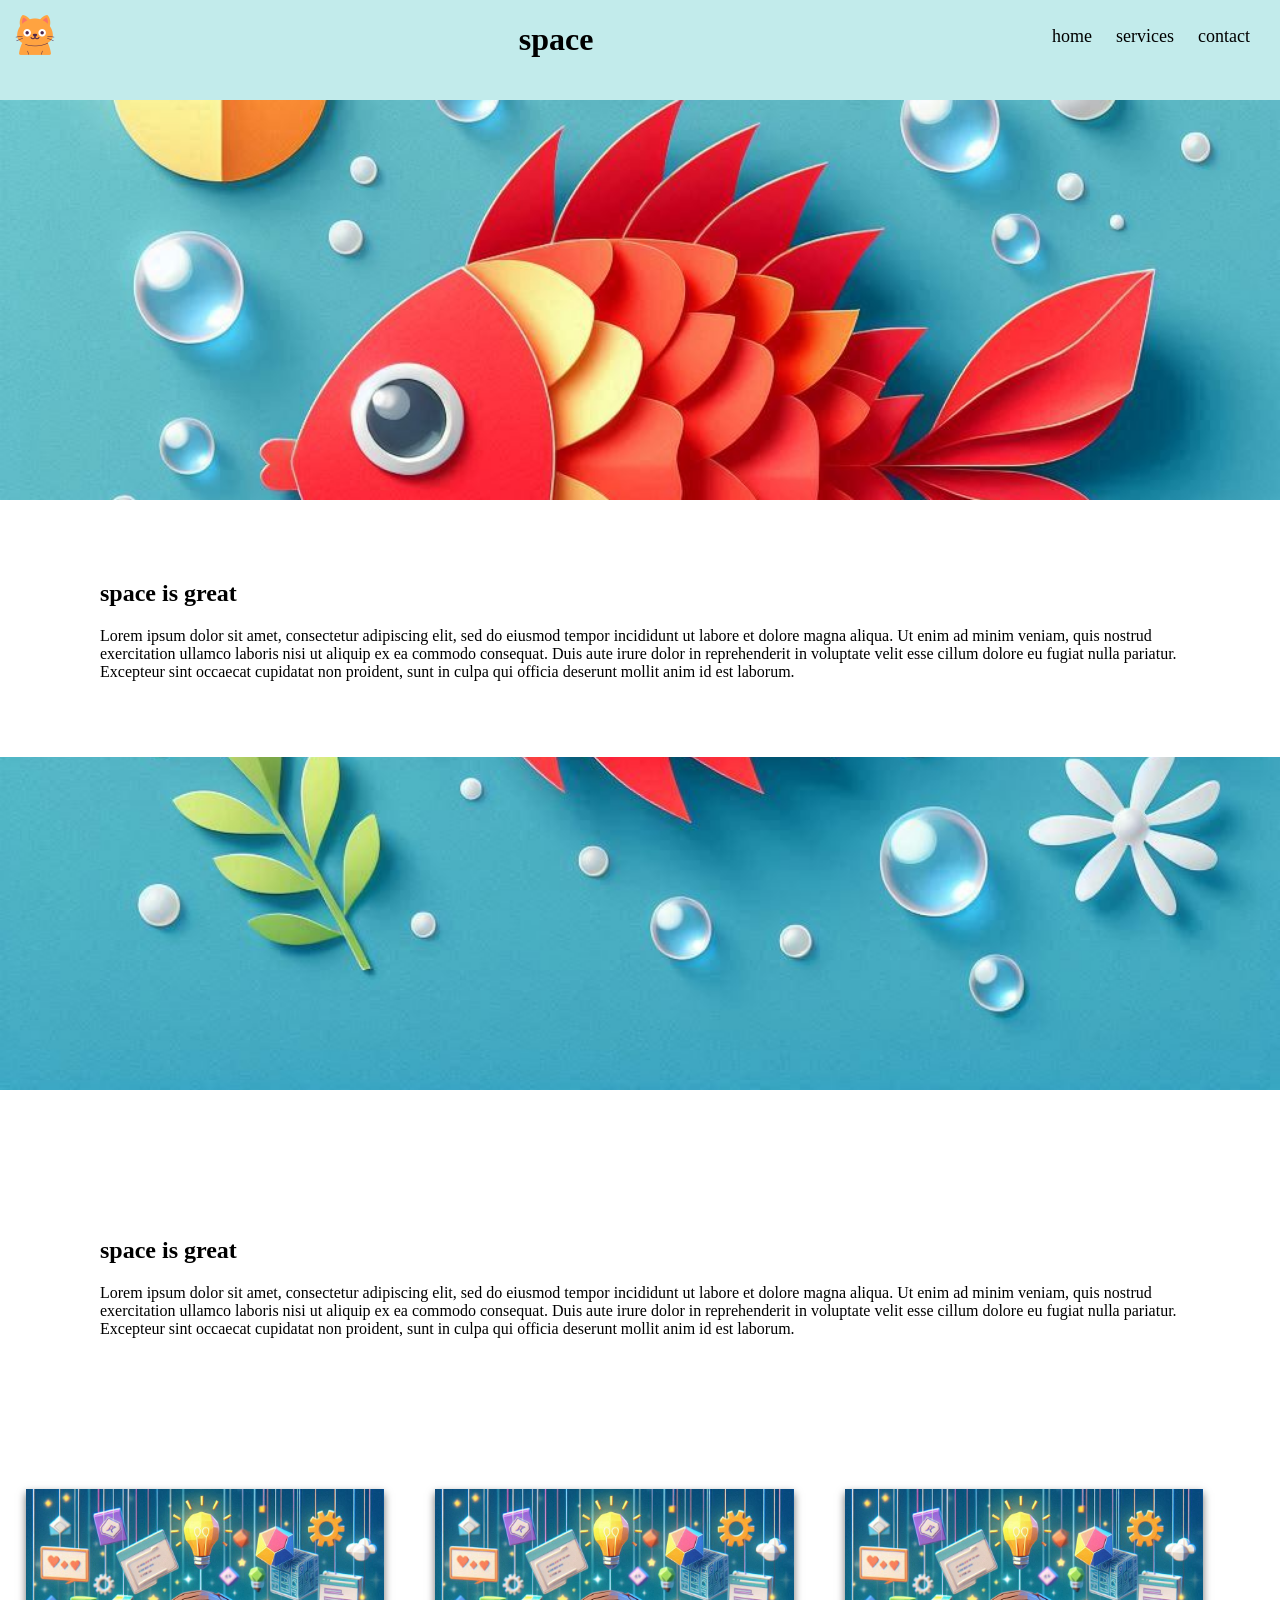
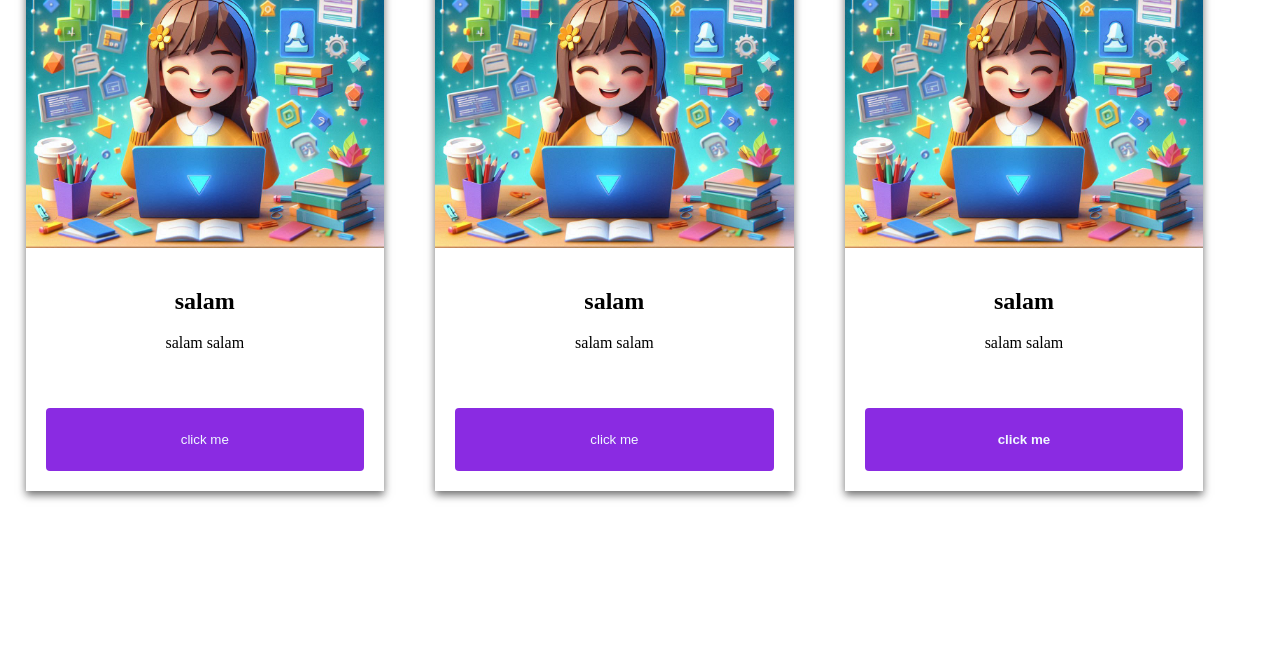
<file: index.html>
<!DOCTYPE html>
<html>
    <head>
        <title>space</title>
        <link rel="stylesheet" href="style.css">
       
    </head>
    <body>
            <header>
                <img src="icons8-cat-100.png" alt="" class="logo">
            
            <ul  class="menu">
                    <li><a href="index.html">home</a> </li>
                    <li><a href="herobox2.html">services</a></li>
                    <li><a href="#3">contact</a></li>
            </ul>
                <h1>space</h1> 
            
            </header>
        <section class="imagetop" style="margin-top: 100px;" id="1">
           

        </section>
        <section class="matn">
            <h2>space is great</h2>
            <p>Lorem ipsum dolor sit amet, consectetur 
                adipiscing elit, sed do eiusmod tempor incididunt
                 ut labore et dolore magna aliqua. Ut enim ad minim
                  veniam, quis nostrud exercitation ullamco laboris
                   nisi ut aliquip ex ea commodo consequat. Duis aute
                    irure dolor in reprehenderit in voluptate velit esse
                     cillum dolore eu fugiat nulla pariatur. Excepteur 
                     sint occaecat cupidatat non proident, sunt in culpa
                      qui
                 officia deserunt mollit anim id est laborum.</p>
        </section>
        <section class="imagetop" id="2"></section>
         <section class="matn">
            <h2>space is great</h2>
            <p>Lorem ipsum dolor sit amet, consectetur 
                adipiscing elit, sed do eiusmod tempor incididunt
                 ut labore et dolore magna aliqua. Ut enim ad minim
                  veniam, quis nostrud exercitation ullamco laboris
                   nisi ut aliquip ex ea commodo consequat. Duis aute
                    irure dolor in reprehenderit in voluptate velit esse
                     cillum dolore eu fugiat nulla pariatur. Excepteur 
                     sint occaecat cupidatat non proident, sunt in culpa
                      qui
                 officia deserunt mollit anim id est laborum.</p>
        </section>
        <section id="3">
            <div class="cart soton" >
                <img src="2.png" alt="">
                <div class="fazayematn">
                    <h2>salam</h2>
                    <p>salam salam</p>
                </div>
                <button class="cartbtn">click me</button>
            </div>

             <div class="cart soton">
                <img src="2.png" alt="">
                <div class="fazayematn">
                    <h2>salam</h2>
                    <p>salam salam</p>
                </div>
                <button class="cartbtn">click me</button>
            </div>

             <div class="cart soton">
                <img src="2.png" alt="">
                <div class="fazayematn">
                    <h2>salam</h2>
                    <p>salam salam</p>
                </div>
                <button class="cartbtn" > <a href="#">click me</a></button>
            </div>
        </section>
        <video src="mov_bbb.mp4" autoplay loop muted ></video>
        
    
     
       
        
    </body>
</html>
</file>
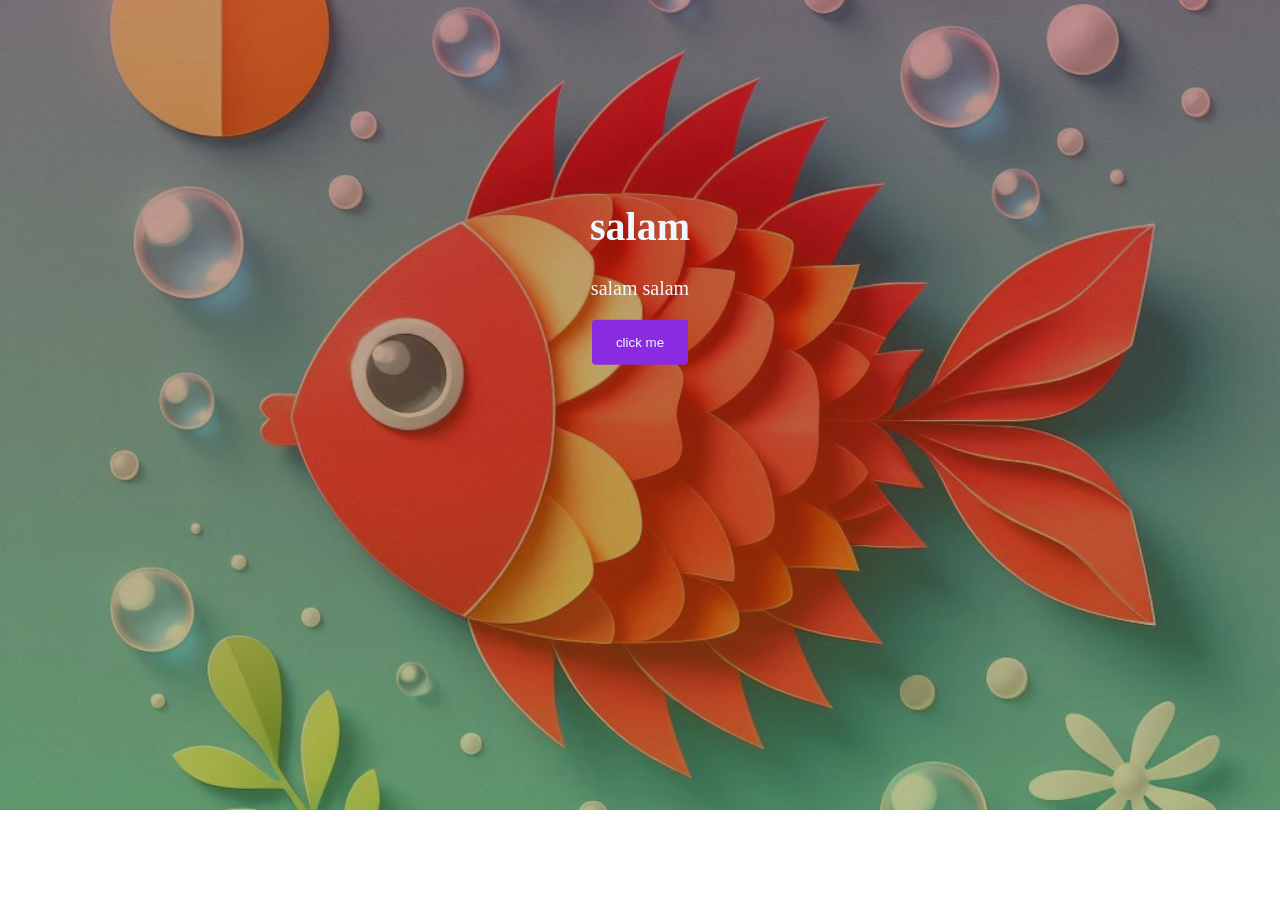
<file: herobox.html>
<!DOCTYPE html>
<html lang="en">
<head>
    <meta charset="UTF-8">
    <meta name="viewport" content="width=device-width, initial-scale=1.0">
    <title>herobox</title>
    <style>
        html , body{
            margin: 0;
            height: 100%;
         
        }
        .heroImage{
            background-image: linear-gradient(rgba(122, 8, 13, 0.466),rgba(115, 120, 14, 0.474)), url('4.png');
            height: 90%;
            background-repeat: no-repeat;
            background-size: cover;
            background-position: center;
            
           

        }
        .heroText{
            text-align: center;
            color: aliceblue;
            font-size: 20px;
            position: absolute;
            top:30%;
            left:50%;
            transform: translate(-50%,-50%);
        }
        .heroText h1{
            font-size: 40px;
        }
        .heroText button{
            background-color: blueviolet;
            border-radius: 4px;
            color: aliceblue;
            padding: 15px 24px;
            border: none;
        }

     
    </style>
</head>
<body>
    <div class="heroImage">
        <div class="heroText">
            <h1>salam</h1>
            <p>salam salam</p>
            <button> click me </button>
        </div>
    </div>
    
</body>
</html>
</file>
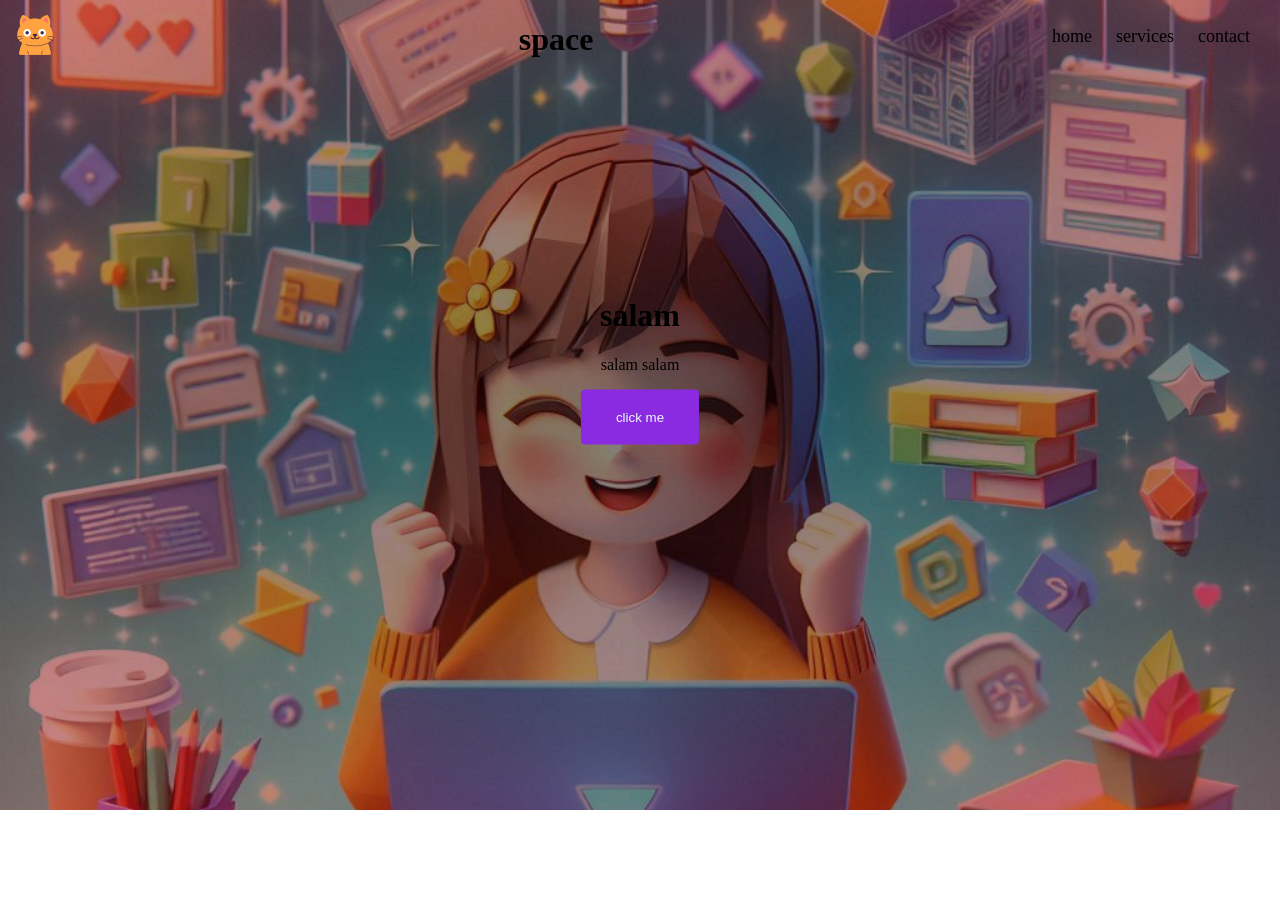
<file: herobox2.html>
<!DOCTYPE html>
<html lang="en">
<head>
    <meta charset="UTF-8">
    <meta name="viewport" content="width=device-width, initial-scale=1.0">
    <title>hrobox</title>
    <link rel="stylesheet" href="style.css">

    <style>
        
    </style>
</head>
<body>
     <header style="background-color: transparent;">
            <img src="icons8-cat-100.png" alt="" class="logo">
          
           <ul  class="menu">
                <li><a href="index.html">home</a> </li>
                <li><a href="herobox2.html">services</a></li>
                <li><a href="#3">contact</a></li>
           </ul>
            <h1>space</h1> 
        
        </header>
    <div class="heroImage">
        <div class="heroText">
            <h1>salam</h1>
            <p>salam salam</p>
            <button> click me</button>
        </div>
    </div>
    
</body>
</html>
</file>
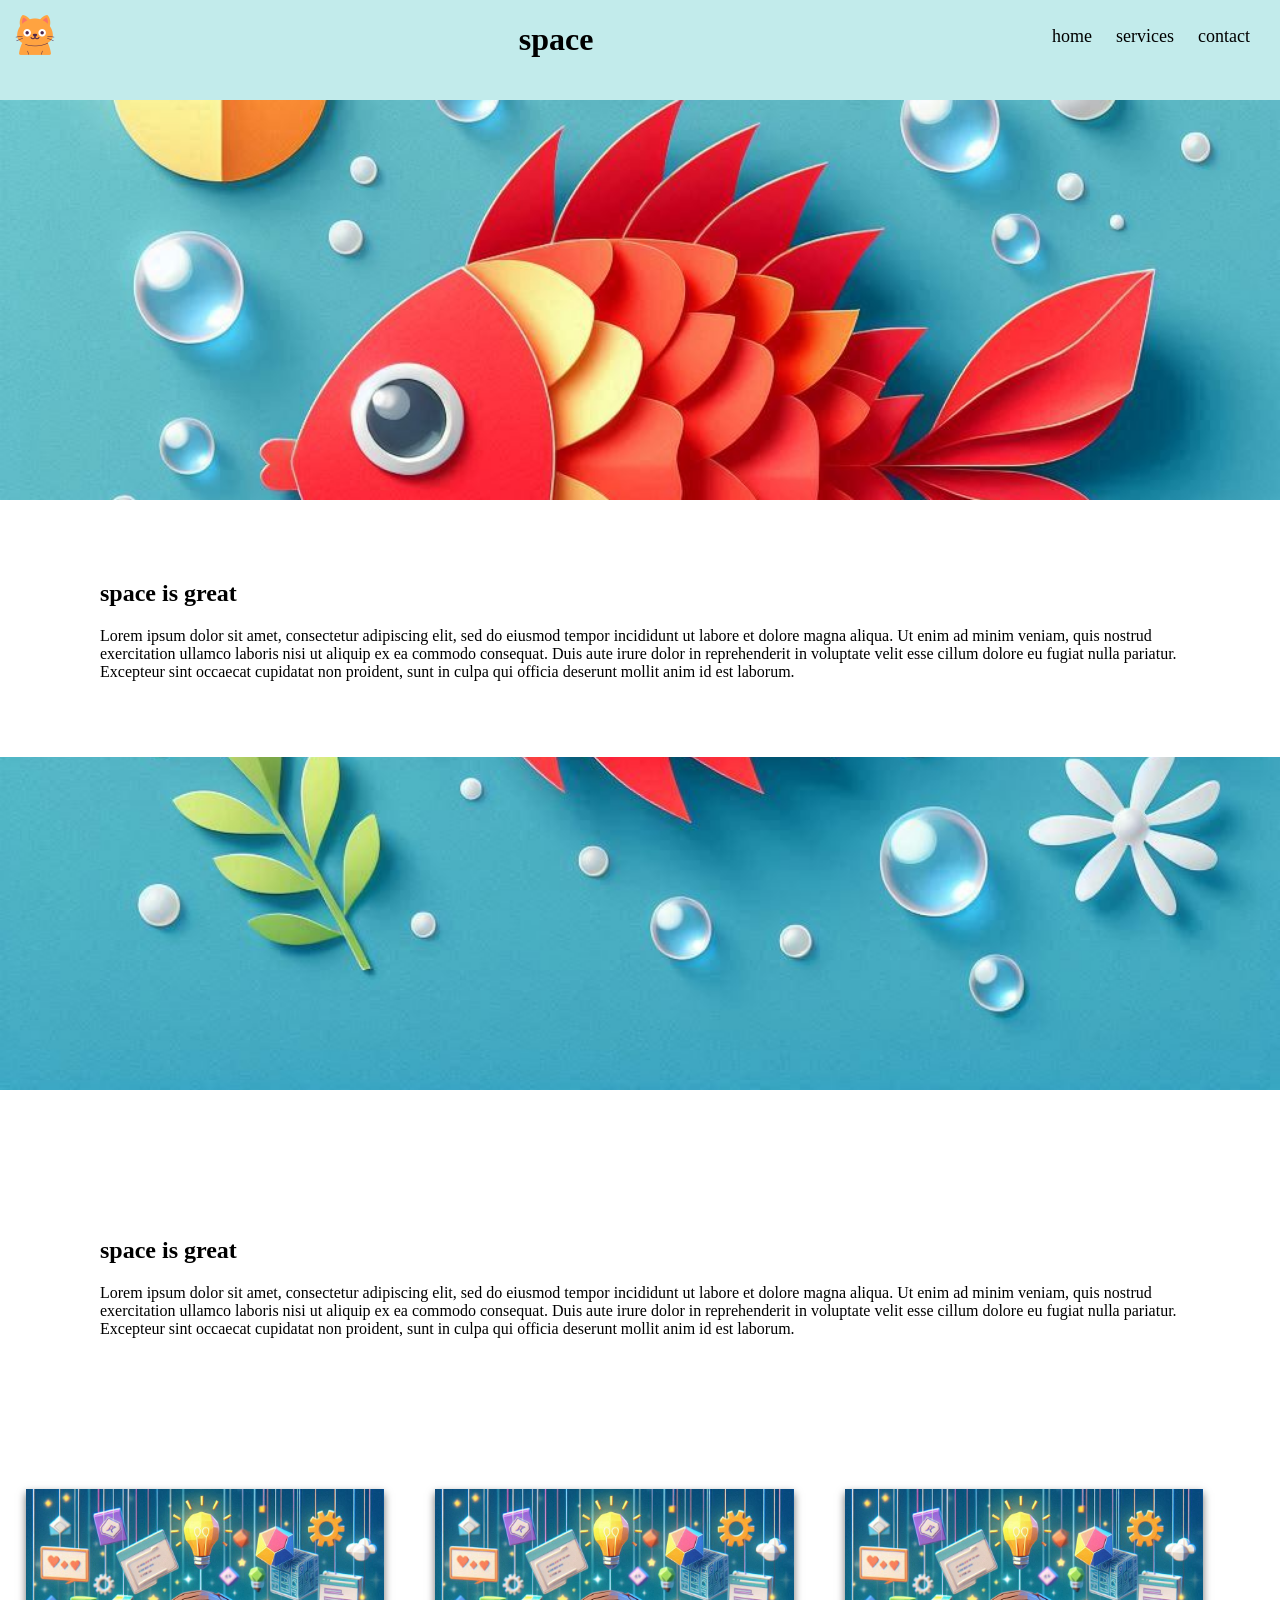
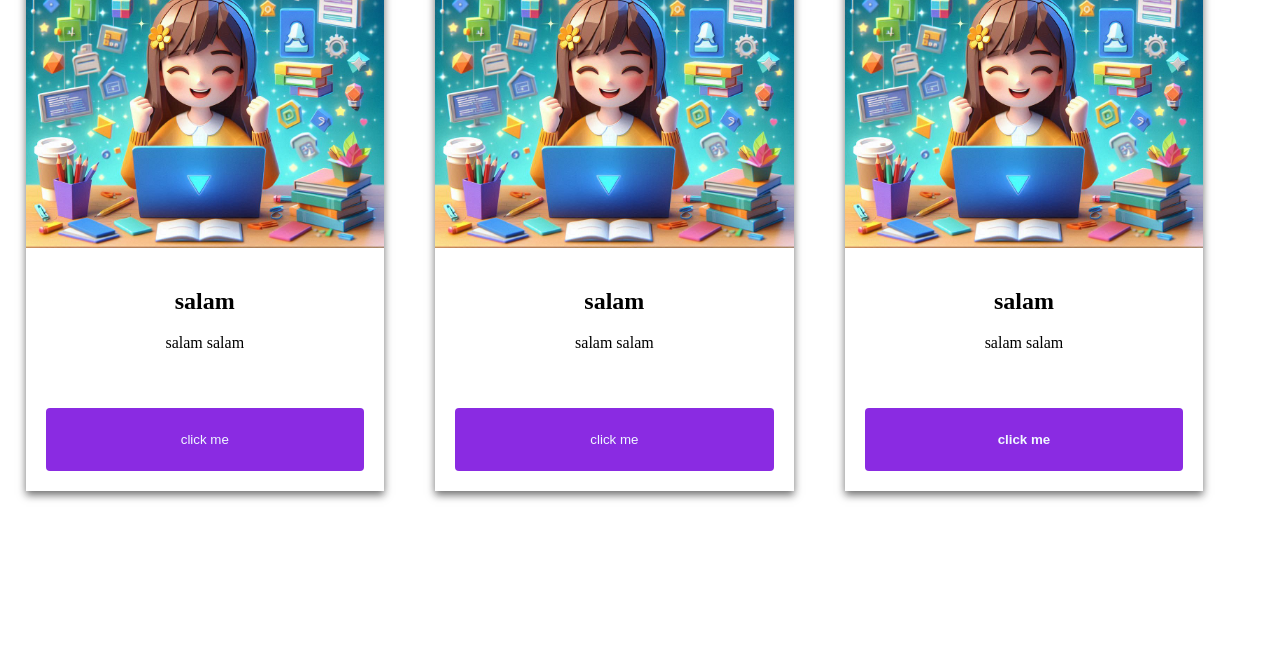
<file: space.html>
<!DOCTYPE html>
<html>
    <head>
        <title>space</title>
        <link rel="stylesheet" href="style.css">
       
    </head>
    <body>
            <header>
                <img src="icons8-cat-100.png" alt="" class="logo">
            
            <ul  class="menu">
                    <li><a href="space.html">home</a> </li>
                    <li><a href="herobox2.html">services</a></li>
                    <li><a href="#3">contact</a></li>
            </ul>
                <h1>space</h1> 
            
            </header>
        <section class="imagetop" style="margin-top: 100px;" id="1">
           

        </section>
        <section class="matn">
            <h2>space is great</h2>
            <p>Lorem ipsum dolor sit amet, consectetur 
                adipiscing elit, sed do eiusmod tempor incididunt
                 ut labore et dolore magna aliqua. Ut enim ad minim
                  veniam, quis nostrud exercitation ullamco laboris
                   nisi ut aliquip ex ea commodo consequat. Duis aute
                    irure dolor in reprehenderit in voluptate velit esse
                     cillum dolore eu fugiat nulla pariatur. Excepteur 
                     sint occaecat cupidatat non proident, sunt in culpa
                      qui
                 officia deserunt mollit anim id est laborum.</p>
        </section>
        <section class="imagetop" id="2"></section>
         <section class="matn">
            <h2>space is great</h2>
            <p>Lorem ipsum dolor sit amet, consectetur 
                adipiscing elit, sed do eiusmod tempor incididunt
                 ut labore et dolore magna aliqua. Ut enim ad minim
                  veniam, quis nostrud exercitation ullamco laboris
                   nisi ut aliquip ex ea commodo consequat. Duis aute
                    irure dolor in reprehenderit in voluptate velit esse
                     cillum dolore eu fugiat nulla pariatur. Excepteur 
                     sint occaecat cupidatat non proident, sunt in culpa
                      qui
                 officia deserunt mollit anim id est laborum.</p>
        </section>
        <section id="3">
            <div class="cart soton" >
                <img src="2.png" alt="">
                <div class="fazayematn">
                    <h2>salam</h2>
                    <p>salam salam</p>
                </div>
                <button class="cartbtn">click me</button>
            </div>

             <div class="cart soton">
                <img src="2.png" alt="">
                <div class="fazayematn">
                    <h2>salam</h2>
                    <p>salam salam</p>
                </div>
                <button class="cartbtn">click me</button>
            </div>

             <div class="cart soton">
                <img src="2.png" alt="">
                <div class="fazayematn">
                    <h2>salam</h2>
                    <p>salam salam</p>
                </div>
                <button class="cartbtn" > <a href="#">click me</a></button>
            </div>
        </section>
        <video src="mov_bbb.mp4" autoplay loop muted ></video>
        
    
     
       
        
    </body>
</html>
</file>
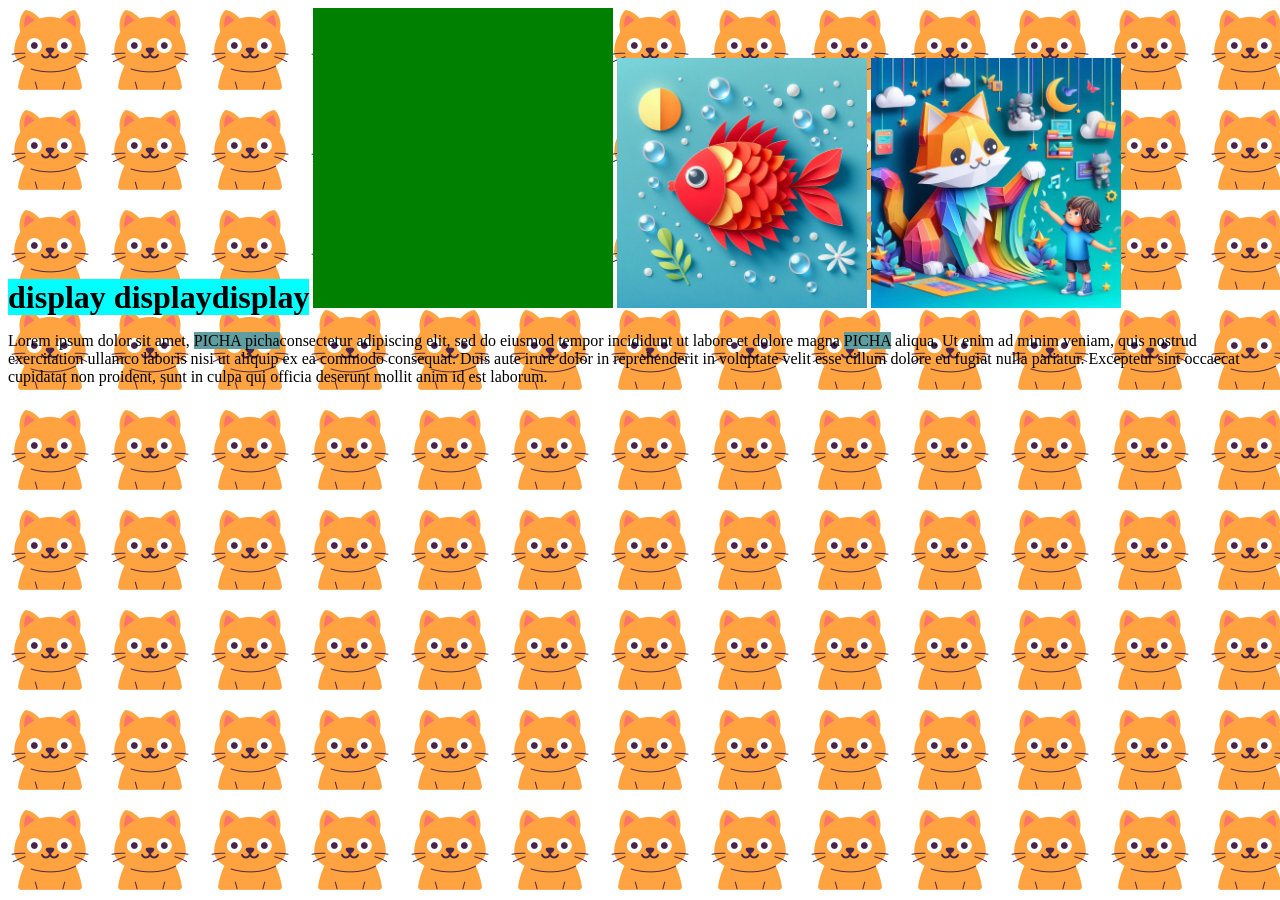
<file: test.html>
<!DOCTYPE html>
<html>
    <head>
        <title>test</title>
        <style>
            .abi{
                width: 200px;
                height: 300px;
                background-color: blue;
                display: inline;
            }
            .sabz{
                  width: 300px;
                height: 300px;
                background-color:green;
                display: inline-block;

            }
            img{
                width: 250px;
                display:inline;
            }
            h1{
                background-color: aqua;
                display: inline;
            }
            span{
                background-color: cadetblue;
                width: 300px;
                height: 100px;
                display:inline;

            }
            .paszamine{
                background-image: url('icons8-cat-100.png');
            }
        </style>
    </head>
    <body class="paszamine">
        <h1>display displaydisplay</h1>
        <div class="abi"></div>
        <div class="sabz"></div>
        <img src="4.png" alt="">
        <img src="3.png" alt="">
        <p>Lorem ipsum dolor sit amet, <span>PICHA picha</span>consectetur adipiscing 
            elit, sed do eiusmod tempor incididunt ut labore et
             dolore magna <span>PICHA</span> aliqua. Ut enim ad minim veniam, quis
              nostrud exercitation ullamco laboris nisi ut aliquip 
              ex ea commodo consequat. Duis aute irure dolor in
               reprehenderit in voluptate velit esse cillum dolore
                eu fugiat nulla pariatur. Excepteur sint occaecat 
                cupidatat non proident, sunt in culpa qui
             officia deserunt mollit anim id est laborum.</p>

    </body>
</html>
</file>
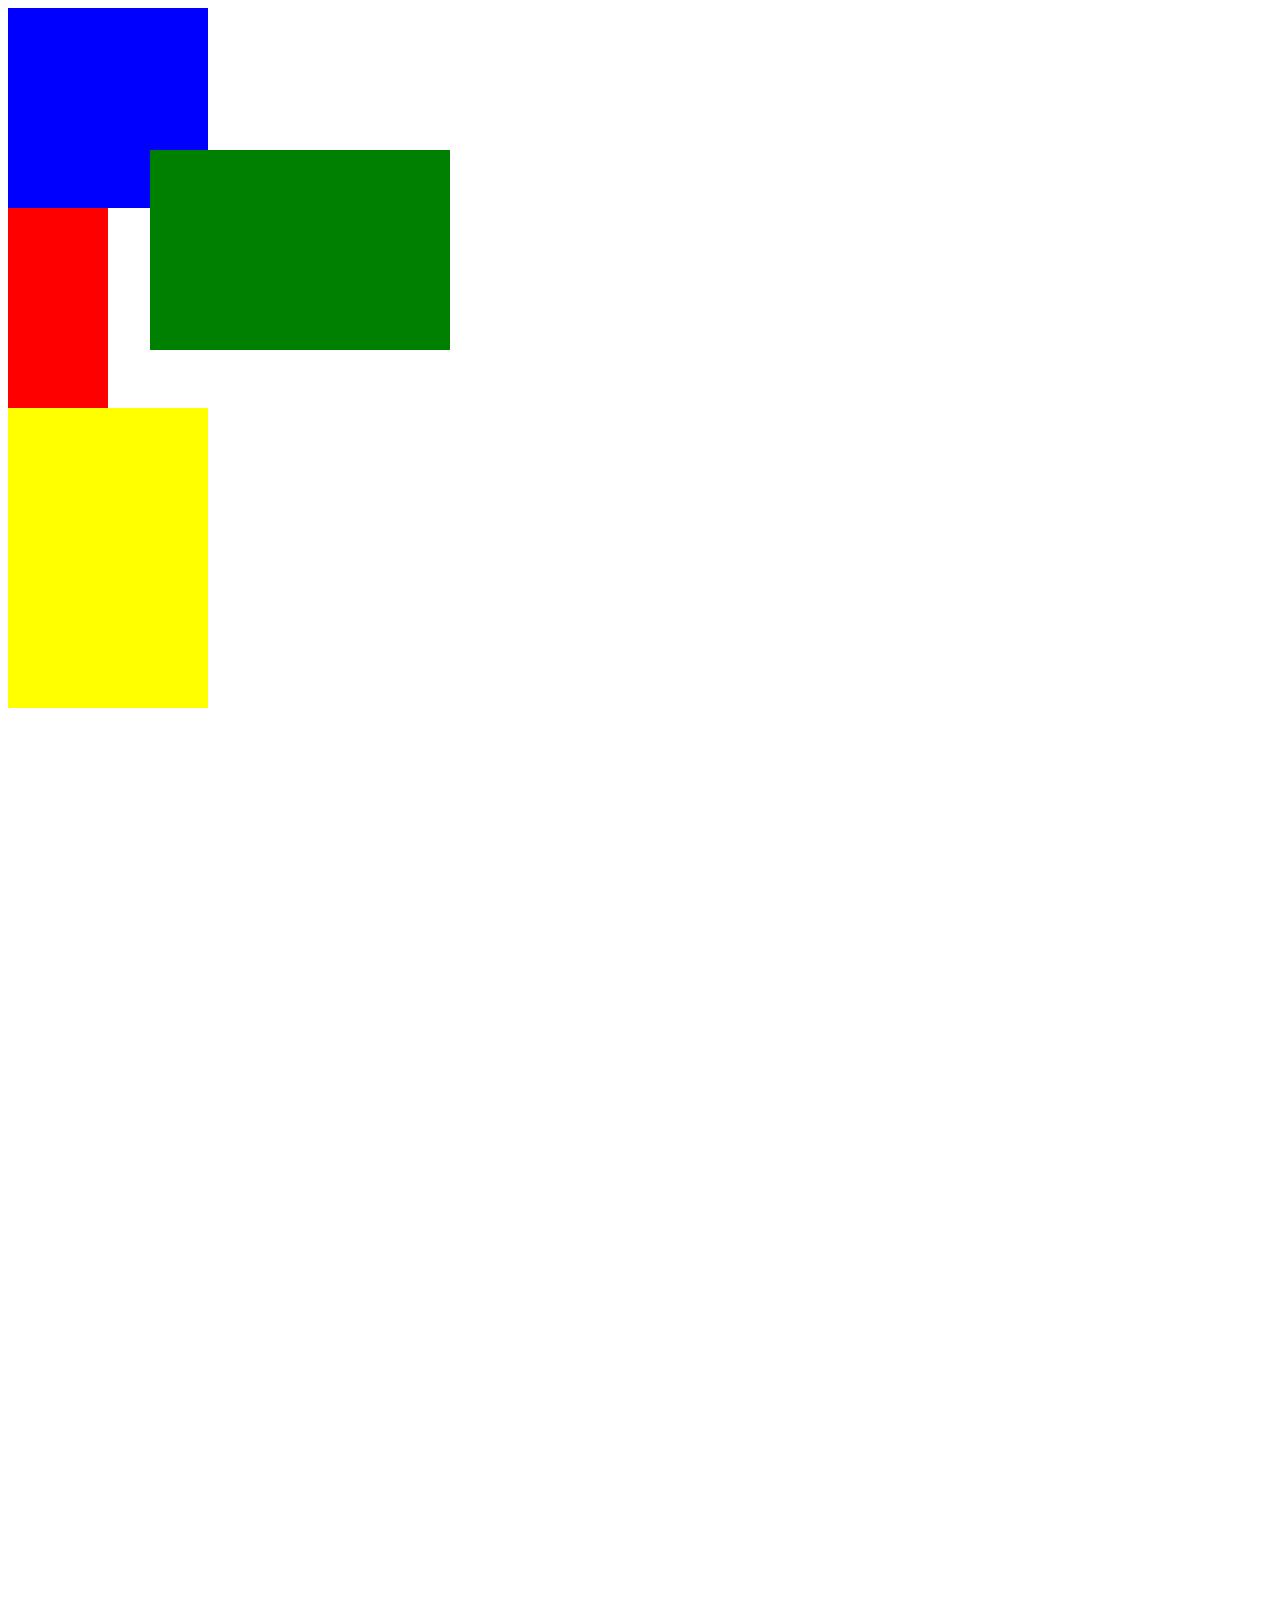
<file: test2.html>
<!DOCTYPE html>
<html lang="en">
<head>
    <meta charset="UTF-8">
    <meta name="viewport" content="width=device-width, initial-scale=1.0">
    <title>test</title>
    <style>
        html ,body{
            height: 2000px;
        }
        .blue{
            background-color: blue;
            width: 200px;
            height: 200px;
              /* position: relative;
            top:200px; */
        }
          .green{
            background-color:green;
            width: 300px;
            height: 200px;
           
            position: fixed;
            top:150px;
            left:150px;
            z-index:0;
           
           

        }
           .red{
            background-color:red;
            width: 100px;
            height: 200px;
            /* position: sticky;
            top:50px; */
            
        }
           .yellow{
            background-color:yellow;
            width: 200px;
            height: 300px;
            position: absolute;
            z-index: 2;
          
           
        }
    </style>
</head>
<body>
    <div class="blue"></div>
    <div class="green"></div>
    <div class="red"></div>
    <div class="yellow"></div>

    
</body>
</html>
</file>
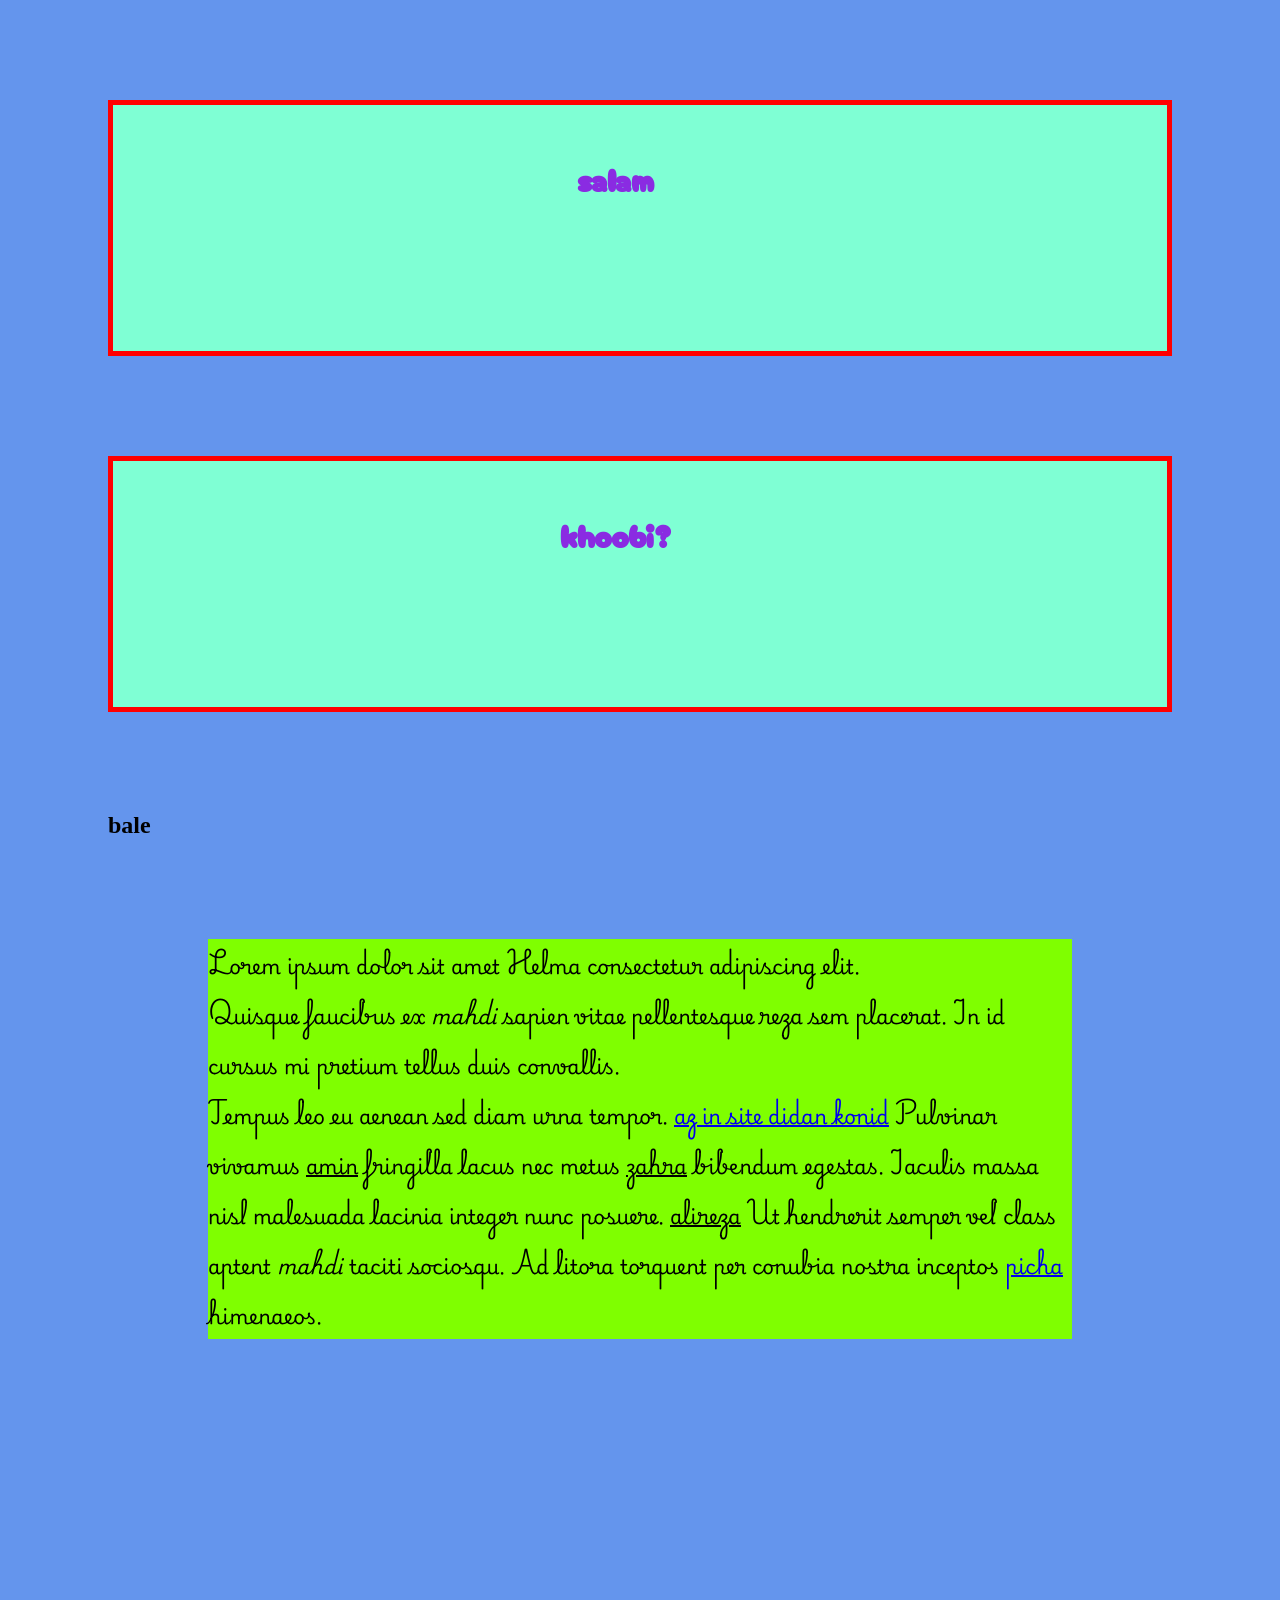
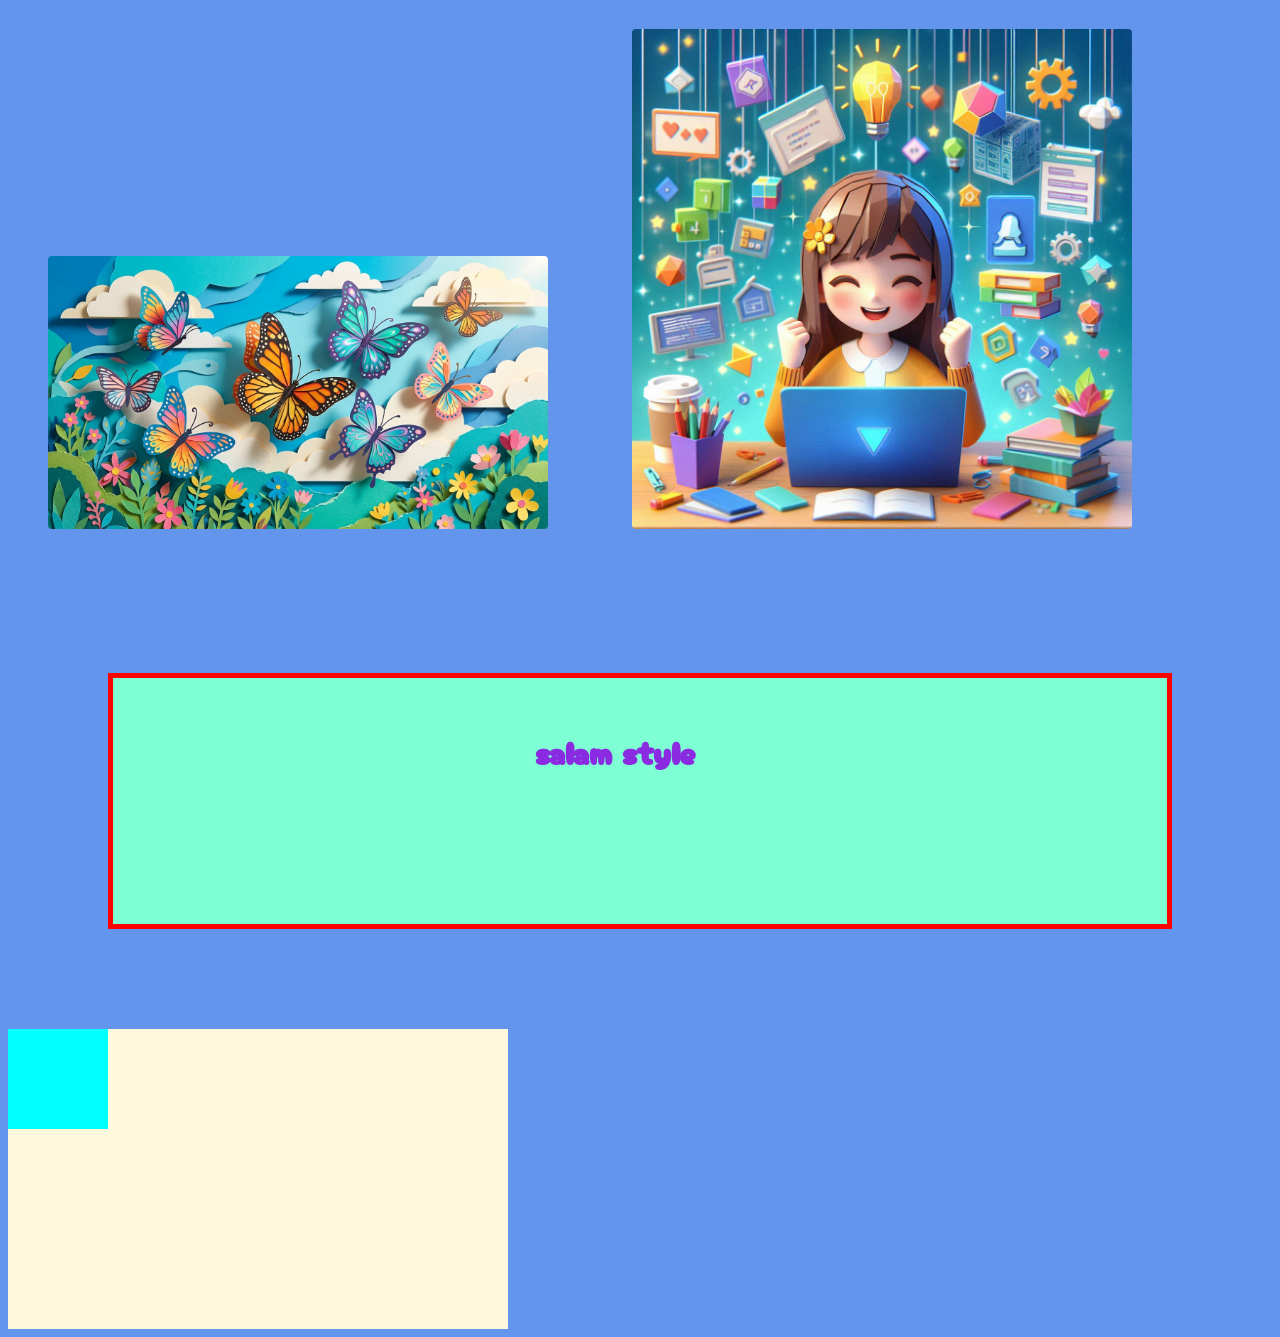
<file: website.html>
<!DOCTYPE html>
<html>
    <head>
        <title>classA05</title>
        <link rel="icon" href="icons8-cat-100.png">
        <link rel="preconnect" href="https://fonts.googleapis.com">
        <link rel="preconnect" href="https://fonts.gstatic.com" crossorigin>
        <link href="https://fonts.googleapis.com/css2?family=Cherry+Bomb+One&family=Playwrite+VN:wght@100..400&display=swap" rel="stylesheet">
        <style>
            h1{
                color:blueviolet !important;
                text-align: center;
                background-color: aquamarine;
                font-family: "Cherry Bomb One", system-ui;
                padding: 50px 100px 150px 50px;
                margin:100px;
                border: 5px red solid;
                
            }
            body{
                background-color: cornflowerblue;
            }
            img{
                width: 500px;
                /* height: 500px; */
                /* border:5px;
                border-color: brown;
                border-style:solid; */
                /* border:10px red solid; */
                /* padding: 20px; */
                margin: 40px;
                border-radius: 4px;
            }
            p{
                font-size:20px ;
               font-family: "Playwrite VN", cursive;
               margin:100px 200px 250px;
               background-color: chartreuse;
            }
            h2{
                padding-left: 100px;
            }
            div{
                background-color: cornsilk;
                width: 500px;
                height: 300px;
            }
        </style>
    </head>
    <body>
       <h1 style="color: green; text-align: center;">salam</h1>
        <h1>khoobi?</h1>
        <h2 >bale</h2>
        <p>Lorem ipsum dolor sit amet <b> Helma</b> consectetur adipiscing elit. <br>
            Quisque faucibus ex <i>mahdi</i>  sapien vitae pellentesque <b>reza</b>  sem placerat. 
            In id cursus mi pretium tellus duis convallis. <br>Tempus leo eu aenean sed diam urna tempor.
            <a href="https://www.aparat.com/home">az in site didan konid</a> Pulvinar vivamus <u>amin</u>  fringilla lacus nec metus <u>zahra</u>  bibendum egestas. Iaculis massa nisl malesuada lacinia
            integer nunc posuere. <u>alireza</u> Ut hendrerit semper vel class aptent <i>mahdi</i> taciti sociosqu.
            Ad litora torquent per conubia nostra inceptos <a href="https://pichaclub.ir"> picha </a>himenaeos.</p>
        <img src="1.png" alt="" >
        <img src="2.png" alt="">
        <a href=""></a>
        <h1>salam style</h1>
        <div>
            <!-- <p>onsectetur adipiscing elit</p> -->
            <!-- <img src="4.png" alt=""> -->
             <div style="background-color: aqua; width: 100px;height: 100px;">
                
             </div>

        </div>
        

     
    </body>
</html>
</file>
<file: style.css>
ul{
                list-style-type: none;
            }
            li{
                display:inline;
                padding-right: 20px;
              
            }
            header{
                background-color: rgb(194, 235, 235);
                height: 100px;
                position: fixed;
                top:0;
                width: 100%;
            }
            h1{
                text-align: center;
            }
           
            .logo{
                width: 50px;
                height: 50px;
                margin: 10px;
                float:left;
                      
            }
            .menu{
                
                text-align: center;
                padding: 10px;
                float:right;


            }
            .menu a{
                color:black;
                text-decoration: none;
                font-size:18px ;
            }
            .menu a:hover{
                color: chocolate;
                font-weight: bold;
                text-decoration: line-through;
            }
            .imagetop{
                background-image: url('4.png');
                height: 300px;
                background-repeat: no-repeat;
                background-size: cover;
                background-position: center;
                background-attachment: fixed;



            }
              /* .imagebottom{
                background-image: url('3.png');
                height: 300px;
                background-repeat: no-repeat;
                background-size: cover;
                background-position: top;



            } */
             section{
                padding:50px 0 ;
             }
             .matn{
                margin:10px 100px;
             }
             .cart{
              
                box-shadow: 0 4px 8px 0 rgba(15, 15, 15, 0.6) ;
                display:grid;
             }
             .cart img{
                width: 100%;

             }
             .cart:hover{
                box-shadow: 0 8px 16px 0 rgba(0, 0, 0, 0.6);
             }
             .soton{
                width: 28%;
                float: left;
                margin:2%;
             }
             .fazayematn{
                text-align: center;
                padding:20px 50px ;
             }
             .cartbtn{
                color: aliceblue;
                background-color: blueviolet;
                border:none;
                padding:24px 30px;
                margin:20px ;
                border-radius: 4px;
             }
             .cartbtn a{
                color: aliceblue;
                text-decoration: none;
                font-weight: bold;
             }
             

              .cartbtn:hover  {
                color: blueviolet;
                background-color: aliceblue;
                border:1px blueviolet solid;
             }
              .cartbtn a:hover{
                color: blueviolet;
                cursor:move;
             } 
/* استایل های صفحه هیرو */

             html , body{
            height: 100%;
            margin: 0;
        }
        .heroImage{
            background-image: radial-gradient(rgba(0,0,0,0.5), rgba(162, 7, 7, 0.5)), url('2.png');
            height: 90%;
            background-repeat: no-repeat;
            background-size: cover;
            background-position: center;
        }
        .heroText{
            text-align: center;
            position: absolute;
            top: 40%;
            left: 50%;
            transform: translate(-50%,-50%);
        }
        .heroText button{
            background-color: blueviolet;
            border: none;
            padding: 20px 35px;
            border-radius: 4px;
            color: aliceblue;
        }
</file>
